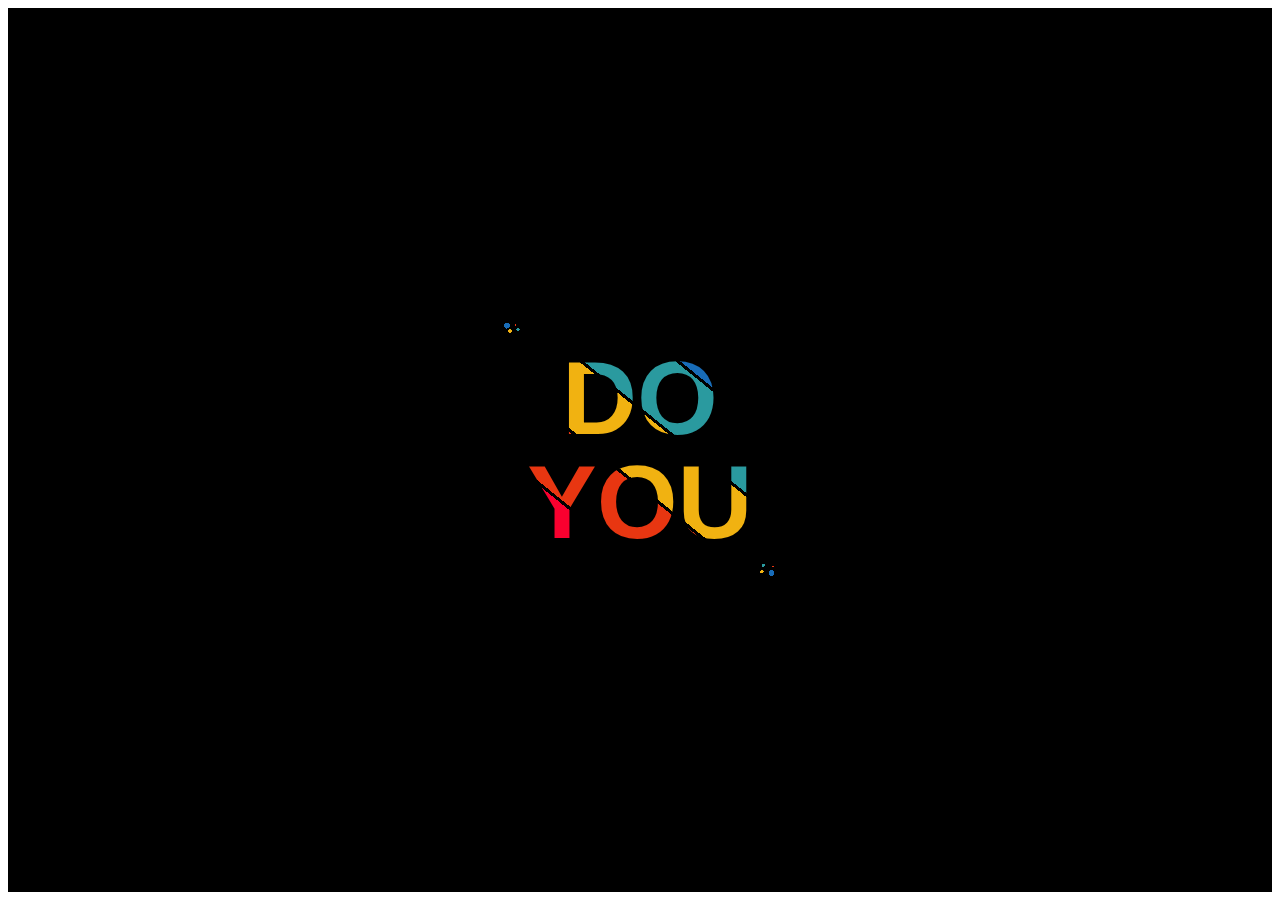
<file: index.html>
<!DOCTYPE html>
<html>
<head>
	<meta charset="utf-8">
	<title>multi color text with css</title>
	<link rel="stylesheet" type="text/css" href="./style.css">
</head>
<body>
  <div class="wrapper">
    <div class="container">
      <h1>do you</h1>
    </div>
  </div>
</body>
</html>
</file>
<file: style.css>
* {
  box-sizing: border-box
}

:root {
  --color-1: #186cb8;
  --color-2: #2a9a9f;
  --color-3: #f1b211;
  --color-4: #e83611;
  --color-5: #f9002f;
}


.wrapper {
  background: #000;
  line-height: 1;
  min-height: 100%;
  display: grid;
  place-items: center;
  min-height: calc(100vh - 16px);
}

h1 {
  font-family: "Exo", sans-serif;
  font-size: 10vw;
  font-weight: 900;
  width: -webkit-min-content;
  width: -moz-min-content;
  width: min-content;
  margin: auto;
  text-transform: uppercase;
  background: linear-gradient(219deg, 
    var(--color-1) 19%, 
    transparent 19%,transparent 20%, 
    var(--color-2) 20%, var(--color-2)  39%,
    transparent 39%,transparent 40%, 
    var(--color-3) 40%,var(--color-3) 59% ,
    transparent 59%,transparent 60%, 
    var(--color-4) 60%, var(--color-4) 79%,
    transparent 79%, transparent 80%, 
    var(--color-5) 80%);
  background-clip: text;
  -webkit-background-clip: text;
  color: transparent;
}

.container {
  padding: 1.5rem;   
  text-align: center;
  background: radial-gradient(circle at 1.4% 1.4% ,var(--color-1) .8%,transparent  .8% ), 
    radial-gradient(circle at 5.5% 3%,var(--color-2) .45% ,transparent .45% ), 
    radial-gradient(circle at 2.5% 3.5%,var(--color-3) .5% ,transparent .5% ), 
    radial-gradient(circle at 4.5% 1.2%,var(--color-4) .25%,transparent .25% ),

    radial-gradient(circle at 98% 98% ,var(--color-1) .8%,transparent  .8% ), 
    radial-gradient(circle at 95% 95%,var(--color-2) .45% ,transparent .45% ), 
    radial-gradient(circle at 94.5% 97.5%,var(--color-3) .5% ,transparent .5% ), 
    radial-gradient(circle at 98.5% 95.5%,var(--color-4) .25%,transparent .25% );


}

@media screen and (min-width: 768px) {
  h1 {
    font-size: 6.5rem;
  }
}
</file>
